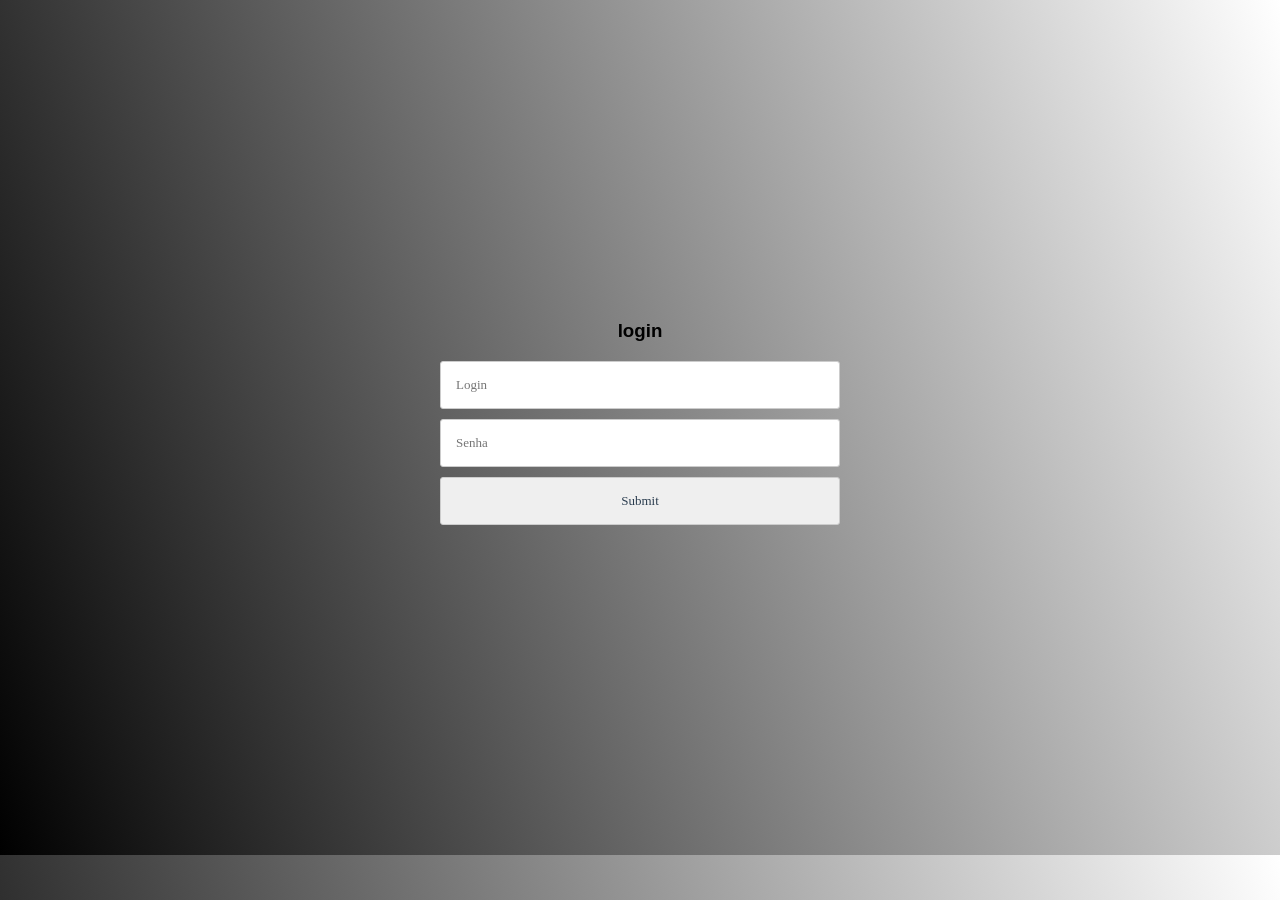
<file: login.html>
<!DOCTYPE html>
<html lang="pt-br">
<head>
    <meta charset="UTF-8">
    <meta http-equiv="X-UA-Compatible" content="IE=edge">
    <meta name="viewport" content="width=device-width, initial-scale=1.0">
    <title>login JS</title>

    <style>

        *{
            box-sizing: border-box;
        }
        body{
          
          background: white;
  font-family: 'Inter UI', sans-serif;
  margin: 0;
  padding: 20px;
  background-image:linear-gradient(70deg,black,rgb(255, 255, 255))
        }

      form{
        width: 400px;
        margin: 300px auto;
        text-align: center;
        height: 15 em;
      }

      input{
        padding: 15px;
  border: 1px solid #ccc;
  border-radius: 3px;
  margin-bottom: 10px;
  width: 100%;
  box-sizing: border-box;
  font-family: montserrat;
  color: #2C3E50;
  font-size: 13px;
      }
      h3 {
        padding: auto;
      }

    </style>



</head>
<body>
    

<form> 

<h3>login</h3>
<input type="text" placeholder="Login" id="login" >
<input type="password" placeholder="Senha" id="senha" >
<input type="submit" onclick="logar(); return false">
    
</form>

<script>

function logar(){

var login = document.getElementById('login').value;
var senha = document.getElementById('senha').value;

if(login == "byel" && senha == "byel"){
    window.alert('senha correta')
    location.href = "index.html"
    }else{
    window.alert('senha incorreta')
    window.confirm('tentar denovo')
}

    

}



</script>
</body> 

</html>
</file>
